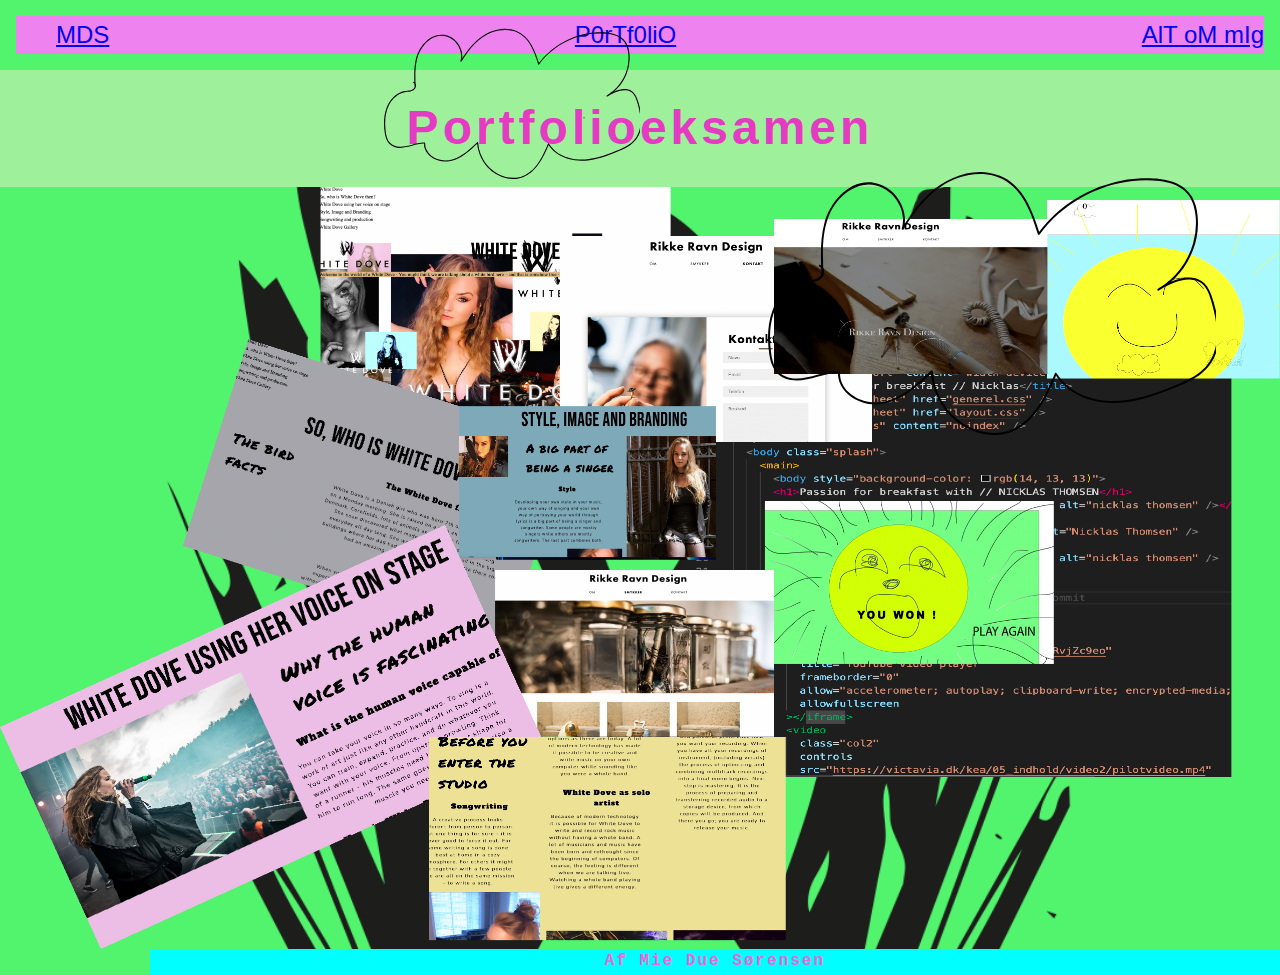
<file: index.html>
<!DOCTYPE html>
<html lang="en">
  <head>
    <meta charset="UTF-8" />
    <meta http-equiv="X-UA-Compatible" content="IE=edge" />
    <meta name="viewport" content="width=device-width, initial-scale=1.0" />
    <title>Portfolioeksamen 2022</title>
    <link
      rel="icon"
      type="image/svg+xml"
      href="billeder/whitedove_signet copy.svg"
    />

    <meta name="robots" content="noindex" />
    <link rel="stylesheet" href="generel.css" />
    <link rel="stylesheet" href="layout.css" />
  </head>
  <header>
    <nav>
      <ul>
        <li>
          <a href="index.html">MDS</a>
        </li>
        <li>
          <a href="side2.html">P0rTf0liO</a>
        </li>
        <li>
          <a href="side3.html">AlT oM mIg</a>
        </li>
      </ul>
    </nav>
  </header>
  <body class="splash">
    <body style="background-color: rgb(82, 243, 109)"></body>
    <h1>Portfolioeksamen</h1>

    <div class="portfoliobille">
      <img src="billeder/backgrundsbillede.webp" alt="Portfoliobille" />
    </div>

    <!-- JAVASCRIPT -->
    <div id="sky1_container">
      <div id="sky1_sprite"></div>
    </div>
    <div id="sky2_container">
      <div id="sky2_sprite"></div>
    </div>

    <footer><p>Af Mie Due Sørensen</p></footer>
    <script src="skyer.js"></script>
  </body>
</html>
</file>
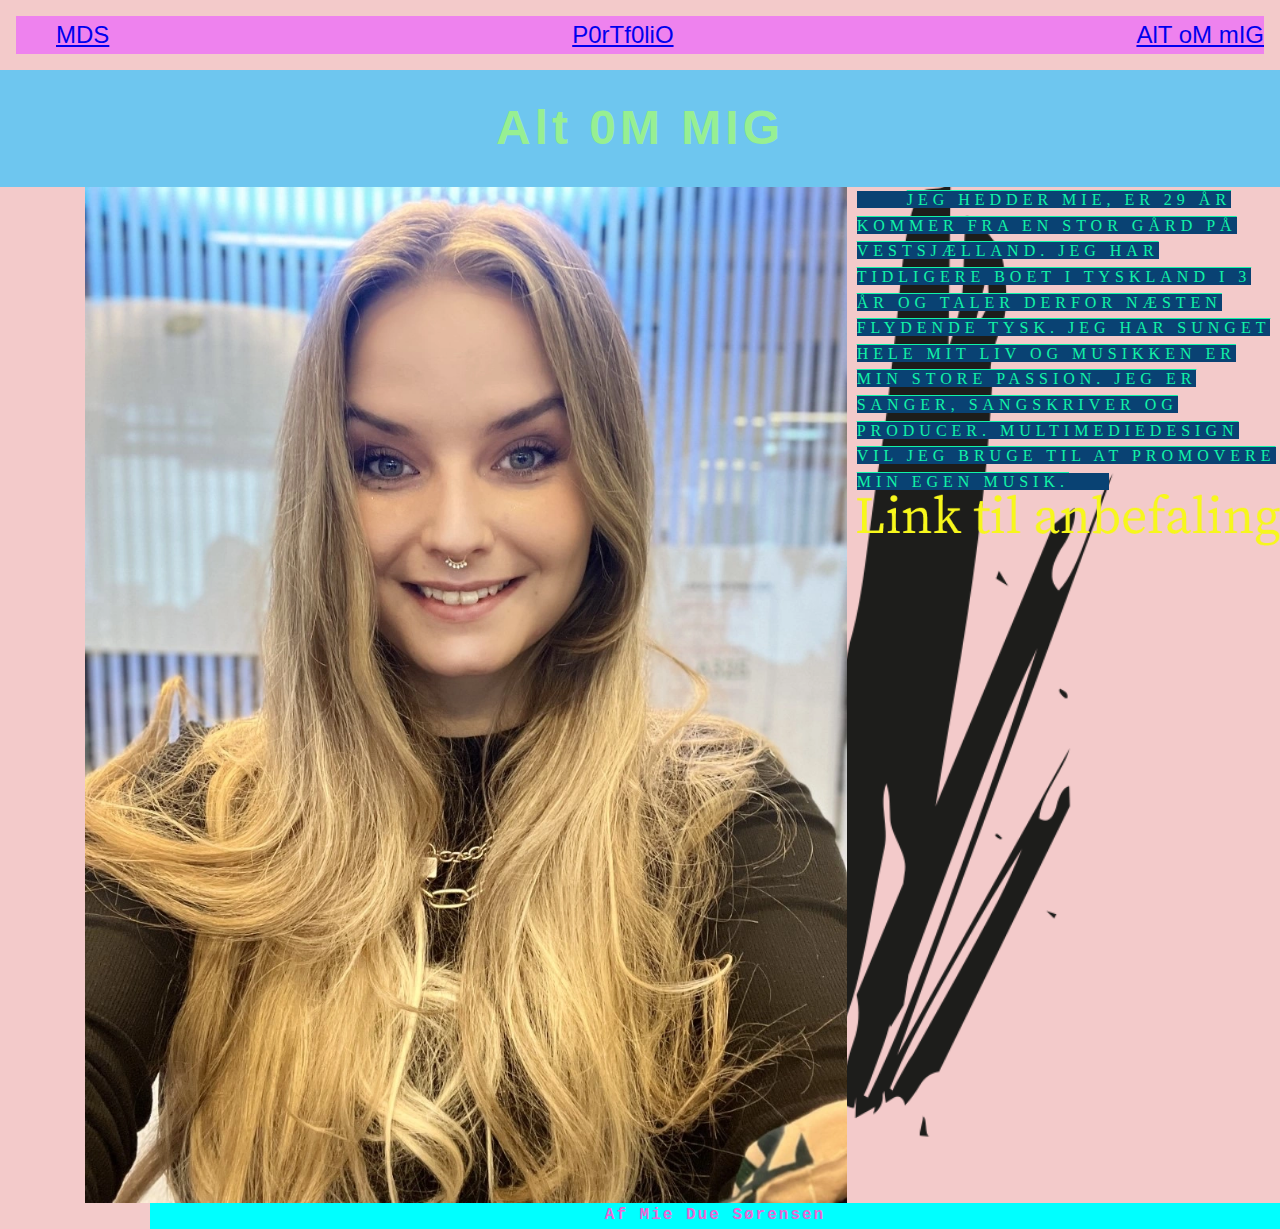
<file: side3.html>
<!DOCTYPE html>
<html lang="en">
  <head>
    <meta charset="UTF-8" />
    <meta http-equiv="X-UA-Compatible" content="IE=edge" />
    <meta name="viewport" content="width=device-width, initial-scale=1.0" />
    <title>Portfolioeksamen 2022</title>
    <link
      rel="icon"
      type="image/svg+xml"
      href="billeder/whitedove_signet copy.svg"
    />

    <meta name="robots" content="noindex" />
    <link rel="stylesheet" href="generel.css" />
  </head>
  <header>
    <nav>
      <ul>
        <li>
          <a href="index.html">MDS</a>
        </li>
        <li>
          <a href="side2.html">P0rTf0liO</a>
        </li>
        <li>
          <a href="side3.html">AlT oM mIG</a>
        </li>
      </ul>
    </nav>
  </header>
  <body class="splash" <!-- Om mig -->
    <body style="background-color: rgb(243, 202, 202)"></body>
    <h4>Alt 0M MIG</h4>
    <div class="grid_1-1">
      <div class="col1">
        <img src="billeder/visitselfie.webp" alt="Mie Due Sørensen" />
      </div>
      <div class="col">
        <p1
          ><bold>
            Jeg hedder Mie, er 29 år kommer fra en stor gård på vestsjælland.
            Jeg har tidligere boet i Tyskland i 3 år og taler derfor næsten
            flydende tysk. Jeg har sunget hele mit liv og musikken er min store
            passion. Jeg er sanger, sangskriver og producer. Multimediedesign
            vil jeg bruge til at promovere min egen musik.
          </bold>
        </p1>

        <a
          href="https://drive.google.com/file/d/1fg23IKXTykUw_Nk7FwbzmqVIxAN6jLWS/view?usp=sharing"
          ><img
            src="billeder/linktilanbefaling4.webp"
            alt="Link til anbefaling"
        /></a>
      </div>
    </div>

    <footer><p>Af Mie Due Sørensen</p></footer>
  </body>
</html>
</file>
<file: generel.css>
* {
  margin: 0;
  box-sizing: border-box;
}
img {
  width: 100%;
  height: auto;
  display: block;
}

body {
  line-height: 1.6;
}

p {
  max-width: 65ch;
  padding-right: 50px;
  letter-spacing: 2px;
  text-align: center;
  font-weight: bold;
}

/* Side 1 */

.splash {
  height: 100vh;
  width: 100%;
  background-size: cover;
  background-image: url(billeder/whitedove_signet-copy_1.webp);
  background-repeat: repeat;
}
h1 {
  padding-block: 20px;
  color: rgb(229, 59, 195);
  font-family: "Franklin Gothic Medium", "Arial Narrow", Arial, sans-serif;
  text-align: center;
  font-size: xxx-large;
  background-color: rgb(159, 240, 155);
  letter-spacing: 4px;
  font-weight: bolder;
}

/* Side 2 portfolio */

img {
  object-fit: fill;
  align-self: stretch;
  max-width: 100%;
}

main {
  margin: 0 auto;
  max-width: 1200px;
}

/* Grundlæggende INDHOLD */
.grid_5-3 {
  display: grid;
  grid-template-columns: 1fr;
  gap: 50px;
}

.element100 {
  display: inline;
  grid-template-rows: 5fr;
  inline-size: 100px;
  gap: 20px;
}

.grid_1-2 {
  display: grid;
  grid-template-columns: 1fr;
  gap: 1px;
}

.grid_2-1 {
  display: grid;
  grid-template-columns: 1fr 2fr;
}

/* Side 3 */

h2 {
  text-align: center;
  font-size: xx-large;
  background-color: blueviolet;
  color: rgb(219, 240, 30);
}

.grid_1-1 {
  display: grid;
  grid-template-columns: 2fr 1fr;
  gap: 10px;
  padding: auto;
}

.col {
  color: blueviolet;
}

/* Footer */
footer p {
  max-width: none;
  position: sticky;
  top: 100vh;
  margin-left: 150px;

  font-family: "Courier New", Courier, monospace;
  font-weight: bold;
  color: rgb(235, 103, 213);
  letter-spacing: 2px;
  background-color: aqua;
}

.flex-row {
  display: flex;
  justify-content: space-evenly;
}

/* Navigation */
nav {
  font-family: "Gill Sans", "Gill Sans MT", Calibri, "Trebuchet MS", sans-serif;
  color: rgba(218, 17, 101, 0.319);
  font-size: x-large;
  background-position: 10%;
  background-color: violet;
}

a:hover {
  color: rgb(240, 29, 216);
}

header {
  position: sticky;
  padding: 16px;
  overflow: scroll;
}

header nav ul {
  display: flex;
  justify-content: space-between;
  list-style: none;
  overflow-x: auto;
}
/* Brødtekst på portfoliosiden */
p {
  text-align: center;
  padding-left: 50px;
  background-color: rgb(180, 245, 156);
}

p1 {
  text-align: inherit;
  padding-left: 50px;
  background-color: rgb(9, 66, 115);
  padding-right: 40px;
  color: rgb(18, 243, 168);
  text-transform: uppercase;
  text-decoration: overline;
  text-shadow: 3000px;
  letter-spacing: 5px;
  text-align: center;
}

h4 {
  padding-block: 20px;
  color: rgb(151, 239, 146);
  font-family: "Franklin Gothic Medium", "Arial Narrow", Arial, sans-serif;
  text-align: center;
  font-size: xxx-large;
  letter-spacing: 4px;
  background-color: rgb(110, 198, 239);
}

.col1 {
  padding-left: 10%;
}
</file>
<file: layout.css>
/* Skyer */

#sky1_container {
  position: fixed;
  width: 10%;
  aspect-ratio: 400/400;

  top: -6vw;
  left: 30%;
  cursor: url(./animationsbilleder/sky1.svg);
}

#sky1_sprite {
  background-image: url(./animationsbilleder/sky1.svg);
  background-size: cover;
  width: 200%;
  height: 200%;
}

#sky2_container {
  position: fixed;
  width: 10%;
  aspect-ratio: 300/300;

  top: -1vw;
  left: 60%;
  cursor: pointer;
}

#sky2_sprite {
  background-image: url(./animationsbilleder/sky1.svg);
  background-size: cover;
  width: 350%;
  height: 350%;
}

.fald_animation {
  animation-name: fald_animation_kf;
  animation-duration: 5s;
  animation-iteration-count: infinite;
  animation-timing-function: linear;
}

@keyframes fald_animation_kf {
  from {
    transform: translatey(0);
  }
  to {
    transform: translatey(63vw);
  }
}

.fald2_animation {
  animation-name: fald_animation_kf;
  animation-duration: 5s;
  animation-iteration-count: infinite;
  animation-timing-function: linear;
}

@keyframes fald2_animation_kf {
  from {
    transform: translatey(0);
  }
  to {
    transform: translatey(63vw);
  }
}
</file>
